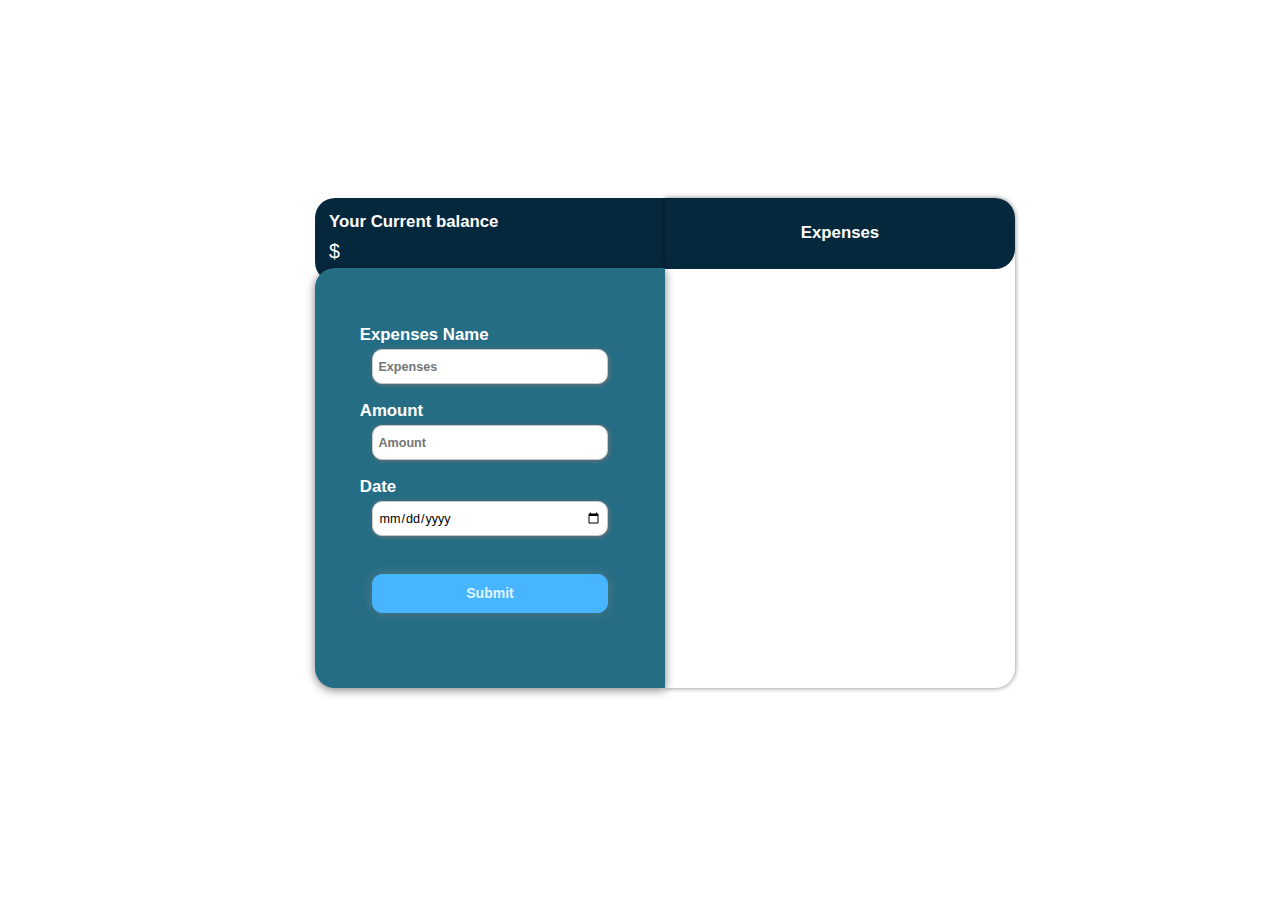
<file: index.html>
<html>

<head>
    <title>
        Expenses Tracker
    </title>
    <link rel="stylesheet" href="style.css">
    <meta name="viewport" content="width=device-width, initial-scale=1.0">
</head>

<body>
    <div class="body">
    <div>
        <div class="total">
            <h3>Your Current balance</h3>
            
            <span>$ <span id="total"></span></span>
        </div>


        <form>
            <div class="form_input">
                <label for="expenses">Expenses Name</label><br>
                <input class="input" id="expenses" type="text" placeholder="Expenses">
            </div>

            <div class="form_input">
                <label>Amount</label><br>
                <input class="input" id="amt" type='number' placeholder="Amount">
            </div>

            <div class="form_input">
                <label>Date</label><br>
                <input class="input" id="date" type="date" placeholder="Date">
            </div>
            
            <div class="form_input">
                <input class="input" id='submit_button' type="submit">
            </div>    
        </form>
    </div>

    <main>
        <h2>Expenses</h2>
        <div class="main">
            <div class="scroll">

            <!-- <div class="expense_list">
                <div>
                    <p>baseballsdsdsd</p>
                </div>
                <p>$ 23</p> 
                <p>20022-22-2</p>
            </div>  -->
            </div>
        </div>
        
    </main>
    </div>

    <script src="script.js"></script>
</body>

</html>
</file>
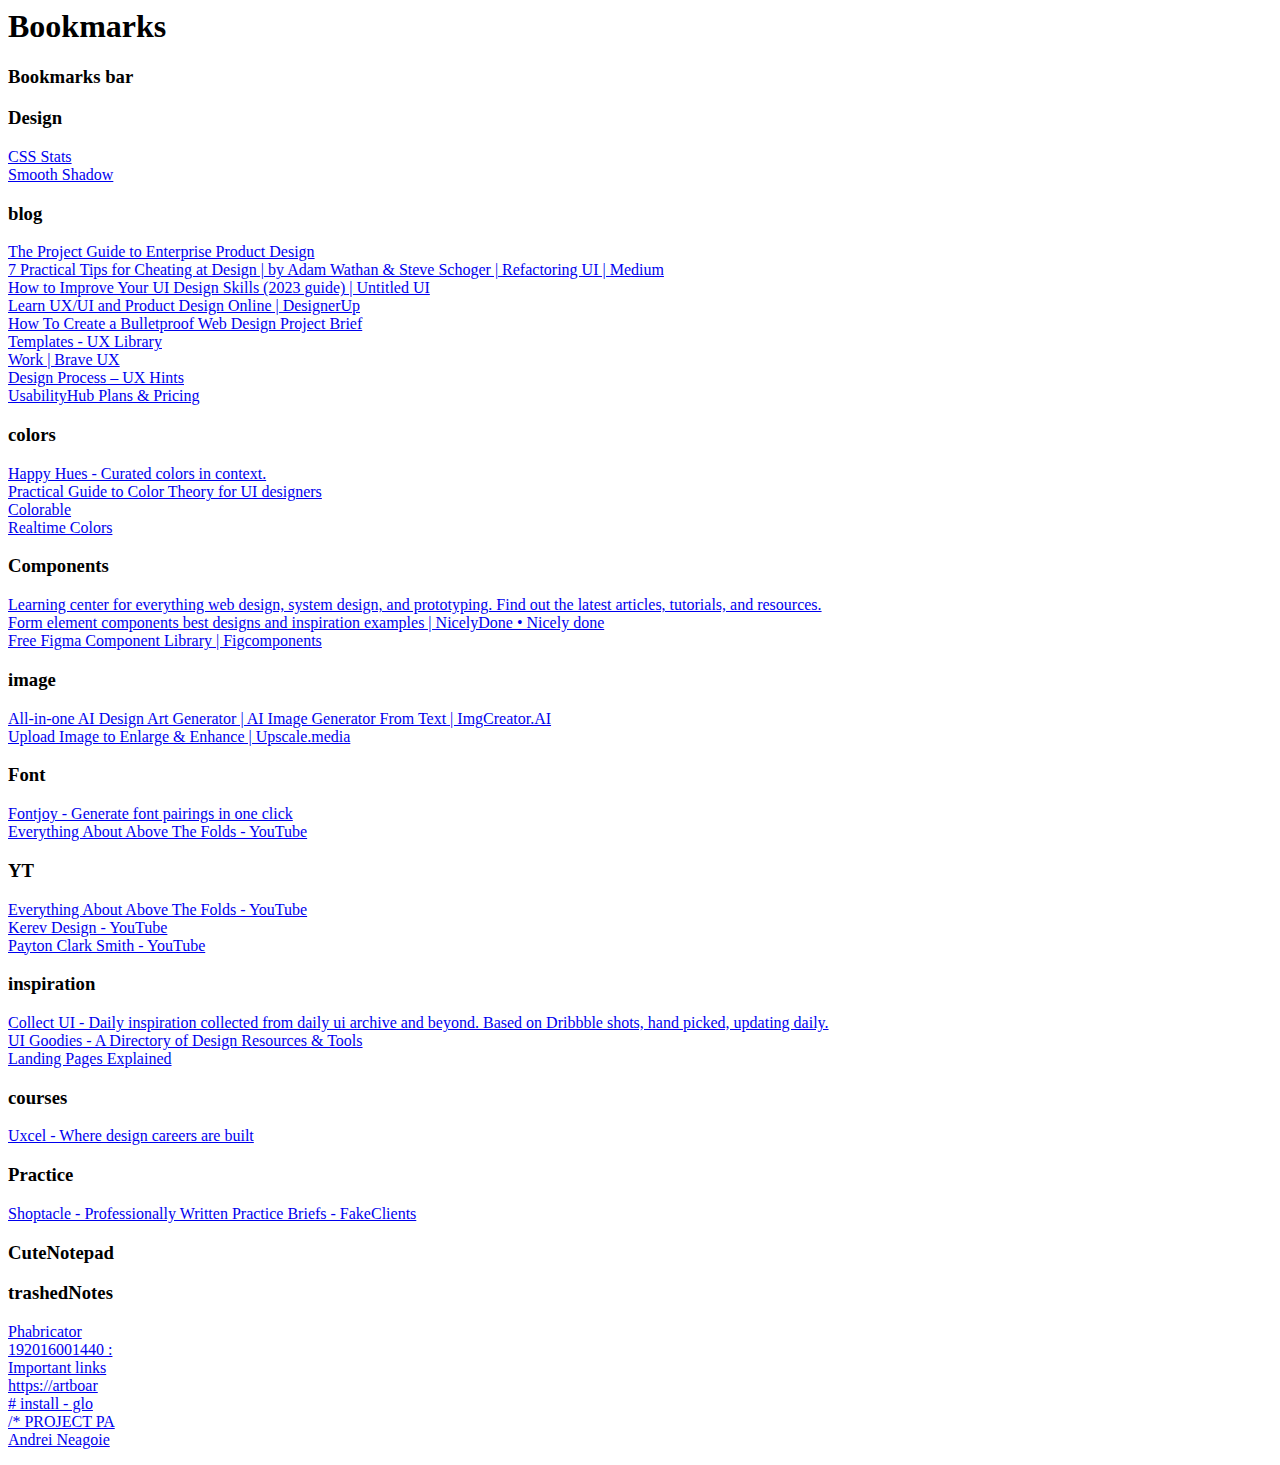
<file: bookmarks_7_14_23.html>
<!DOCTYPE NETSCAPE-Bookmark-file-1>
<!-- This is an automatically generated file.
     It will be read and overwritten.
     DO NOT EDIT! -->
<META HTTP-EQUIV="Content-Type" CONTENT="text/html; charset=UTF-8">
<TITLE>Bookmarks</TITLE>
<H1>Bookmarks</H1>
<DL><p>
    <DT><H3 ADD_DATE="1678786650" LAST_MODIFIED="1689232473" PERSONAL_TOOLBAR_FOLDER="true">Bookmarks bar</H3>
    <DL><p>
        <DT><H3 ADD_DATE="1688987506" LAST_MODIFIED="1692685323">Design</H3>
        <DL><p>
            <DT><A HREF="https://cssstats.com/stats?url=https%3A%2F%2Fsialo.vercel.app%2F" ADD_DATE="1689140406" ICON="[data-uri]">CSS Stats</A>
            <DT><A HREF="https://shadows.brumm.af/%20tutorial" ADD_DATE="1689146744" ICON="[data-uri]">Smooth Shadow</A>
            <DT><H3 ADD_DATE="1689332225" LAST_MODIFIED="1689763491">blog</H3>
            <DL><p>
                <DT><A HREF="https://www.uxpin.com/studio/ebooks/enterprise-product-design-project-guide/" ADD_DATE="1688551161" ICON="[data-uri]">The Project Guide to Enterprise Product Design</A>
                <DT><A HREF="https://medium.com/refactoring-ui/7-practical-tips-for-cheating-at-design-40c736799886" ADD_DATE="1688987473" ICON="[data-uri]">7 Practical Tips for Cheating at Design | by Adam Wathan &amp; Steve Schoger | Refactoring UI | Medium</A>
                <DT><A HREF="https://www.untitledui.com/blog/ui-design-skills" ADD_DATE="1688987520" ICON="[data-uri]">How to Improve Your UI Design Skills (2023 guide) | Untitled UI</A>
                <DT><A HREF="https://designerup.co/" ADD_DATE="1689332549" ICON="[data-uri]">Learn UX/UI and Product Design Online | DesignerUp</A>
                <DT><A HREF="https://designerup.co/blog/how-to-create-a-bulletproof-web-design-project-brief/" ADD_DATE="1688989473" ICON="[data-uri]">How To Create a Bulletproof Web Design Project Brief</A>
                <DT><A HREF="https://www.uxlibrary.org/explore/ux-research/templates" ADD_DATE="1689067205" ICON="[data-uri]">Templates - UX Library</A>
                <DT><A HREF="https://braveux.com/work/" ADD_DATE="1689667046">Work | Brave UX</A>
                <DT><A HREF="https://uxhints.com/category/design-process/" ADD_DATE="1689683189" ICON="[data-uri]">Design Process – UX Hints</A>
                <DT><A HREF="https://usabilityhub.com/pricing" ADD_DATE="1689759362" ICON="[data-uri]">UsabilityHub Plans &amp; Pricing</A>
            </DL><p>
            <DT><H3 ADD_DATE="1689332225" LAST_MODIFIED="1691131994">colors</H3>
            <DL><p>
                <DT><A HREF="https://www.happyhues.co/palettes/5" ADD_DATE="1689331996" ICON="[data-uri]">Happy Hues - Curated colors in context.</A>
                <DT><A HREF="https://designerup.co/blog/practical-guide-to-perfect-ui-color-palettes/" ADD_DATE="1689332632" ICON="[data-uri]">Practical Guide to Color Theory for UI designers</A>
                <DT><A HREF="https://colorable.jxnblk.com//?ref=uxlift.org" ADD_DATE="1688991163" ICON="[data-uri]">Colorable</A>
                <DT><A HREF="https://realtimecolors.com/?colors=000000-ffffff-8fb3ff-ebf1ff-d41d6d" ADD_DATE="1691119721" ICON="[data-uri]">Realtime Colors</A>
            </DL><p>
            <DT><H3 ADD_DATE="1689332350" LAST_MODIFIED="1689763503">Components</H3>
            <DL><p>
                <DT><A HREF="https://buninux.com/learn/how-to-make-badass-shadows" ADD_DATE="1689146562" ICON="[data-uri]">Learning center for everything web design, system design, and prototyping. Find out the latest articles, tutorials, and resources.</A>
                <DT><A HREF="https://nicelydone.club/components/form-element" ADD_DATE="1688987687" ICON="[data-uri]">Form element components best designs and inspiration examples | NicelyDone • Nicely done</A>
                <DT><A HREF="https://www.figcomponents.com/" ADD_DATE="1689763491" ICON="[data-uri]">Free Figma Component Library | Figcomponents</A>
            </DL><p>
            <DT><H3 ADD_DATE="1689332439" LAST_MODIFIED="1689332443">image</H3>
            <DL><p>
                <DT><A HREF="https://imgcreator.zmo.ai/" ADD_DATE="1689146322" ICON="[data-uri]">All-in-one AI Design Art Generator | AI Image Generator From Text | ImgCreator.AI</A>
                <DT><A HREF="https://www.upscale.media/upload" ADD_DATE="1687414895" ICON="[data-uri]">Upload Image to Enlarge &amp; Enhance | Upscale.media</A>
            </DL><p>
            <DT><H3 ADD_DATE="1689332680" LAST_MODIFIED="1689332706">Font</H3>
            <DL><p>
                <DT><A HREF="https://fontjoy.com/" ADD_DATE="1689308149" ICON="[data-uri]">Fontjoy - Generate font pairings in one click</A>
                <DT><A HREF="https://www.youtube.com/watch?reload=9&v=b8pS6p5GScw&ab_channel=TheWebsiteArchitect" ADD_DATE="1689332706" ICON="[data-uri]">Everything About Above The Folds - YouTube</A>
            </DL><p>
            <DT><H3 ADD_DATE="1689332731" LAST_MODIFIED="1692685298">YT</H3>
            <DL><p>
                <DT><A HREF="https://www.youtube.com/watch?v=b8pS6p5GScw&ab_channel=TheWebsiteArchitect" ADD_DATE="1689230649" ICON="[data-uri]">Everything About Above The Folds - YouTube</A>
                <DT><A HREF="https://www.youtube.com/@KerevDesign/search?query=color" ADD_DATE="1687254100" ICON="[data-uri]">Kerev Design - YouTube</A>
                <DT><A HREF="https://www.youtube.com/@PaytonClarkSmith" ADD_DATE="1692617101" ICON="[data-uri]">Payton Clark Smith - YouTube</A>
            </DL><p>
            <DT><H3 ADD_DATE="1691132017" LAST_MODIFIED="1692333079">inspiration</H3>
            <DL><p>
                <DT><A HREF="https://collectui.com/" ADD_DATE="1691131994">Collect UI - Daily inspiration collected from daily ui archive and beyond. Based on Dribbble shots, hand picked, updating daily.</A>
                <DT><A HREF="https://uigoodies.com/" ADD_DATE="1691493377" ICON="[data-uri]">UI Goodies - A Directory of Design Resources &amp; Tools</A>
                <DT><A HREF="https://landingpagesexplained.com/" ADD_DATE="1691571554" ICON="[data-uri]">Landing Pages Explained</A>
            </DL><p>
            <DT><H3 ADD_DATE="1692333099" LAST_MODIFIED="1692617101">courses</H3>
            <DL><p>
                <DT><A HREF="https://app.uxcel.com/explore" ADD_DATE="1692333079" ICON="[data-uri]">Uxcel - Where design careers are built</A>
            </DL><p>
            <DT><H3 ADD_DATE="1692685338" LAST_MODIFIED="1692685338">Practice</H3>
            <DL><p>
                <DT><A HREF="https://fakeclients.com/brief/shoptacle" ADD_DATE="1692685323" ICON="[data-uri]">Shoptacle - Professionally Written Practice Briefs - FakeClients</A>
            </DL><p>
        </DL><p>
    </DL><p>
    <DT><H3 ADD_DATE="1678787434" LAST_MODIFIED="1691493377">CuteNotepad</H3>
    <DL><p>
        <DT><H3 ADD_DATE="1678787434" LAST_MODIFIED="1689232384">trashedNotes</H3>
        <DL><p>
        </DL><p>
        <DT><A HREF="http://110.44.126.55:2010/" ADD_DATE="1680498045" ICON="[data-uri]">Phabricator</A>
        <DT><A HREF="data:text/plain;charset=UTF-8,<div>1920<br />1600<br />1440 : 1500<br />1366 : 1400<br />ipad : 1024:1200 768: 992<br />iphone x : 576</div>" ADD_DATE="1681887133">192016001440 : </A>
        <DT><A HREF="data:text/plain;charset=UTF-8,<div>Important links</div>%0A<div><br /></div>%0A<div>UI_UX:{</div>%0A<div>https://smashingconf.com/online-workshops/?_ga=2.81401567.957056286.1685079171-1928627582.1679290355%3C/div%3E%0A%3Cdiv%3E}%3C/div%3E" ADD_DATE="1683265902">Important links</A>
        <DT><A HREF="data:text/plain;charset=UTF-8,<div>https://artboard.studio/template-maker</div>" ADD_DATE="1684814815">https://artboar</A>
        <DT><A HREF="data:text/plain;charset=UTF-8,<div>%0A<div>#%20install%20-%20global%3Cbr%20/%3Enpm%20i%20autoprefixer@10%20browser-sync@2%20cssnano@5%20sass@1%20-g%3Cbr%20/%3Enpm%20i%20gulp-cli@2%20gulp@4%20gulp-concat@2%20gulp-postcss@9%20gulp-rename@2%20gulp-replace@1%20gulp-sass@5%20gulp-sourcemaps@3%20gulp-uglify@3%20-g%3C/div%3E%0A%3Cdiv%3E%3Cbr%20/%3E##%20link%20global%20packages%20before%20gulp%20cli%20run%20inside%20project%20root%20folder%3Cbr%20/%3Enpm%20link%20autoprefixer%20browser-sync%20cssnano%20sass%20gulp%20gulp-concat%20gulp-postcss%20gulp-rename%20gulp-replace%20gulp-sass%20gulp-sourcemaps%20gulp-uglify%20gulp%3C/div%3E%0A%3C/div%3E" ADD_DATE="1691059057"># install - glo</A>
        <DT><A HREF="data:text/plain;charset=UTF-8,<div>/*&nbsp; &nbsp;PROJECT PATH&nbsp; &nbsp;*/</div>%0A<div>/modules/common/views/_blocks/theme-1/products.php</div>" ADD_DATE="1691144958">/*   PROJECT PA</A>
        <DT><A HREF="https://courseclub.me/tag/andrei-neagoie/" ADD_DATE="1691404785" ICON="[data-uri]">Andrei Neagoie</A>
    </DL><p>
</DL><p>
</file>
<file: style.css>
*{
    margin: 0;
    padding: 0;
    box-sizing: border-box;
    font-family: sans-serif;
}

body{
    max-width: 650px;
}

.total{
    background-color: #06283D;
    border-radius: 20px 20px 0 0;
    padding: 1em;
    color: white;
    height: 8em;
}

.total h3{
    margin: 0 0 0.5em 0;
    font-size: 1.2rem;
}

.total span{
    font-size: 1.4rem;
}

form{
    background-color: #256D85;
    padding: 2em;
    position: relative;
    bottom: 1em;
    box-shadow: 0 0 10px rgba(0, 0, 0, 0.5);
    border-radius: 20px 20px 0 0;
    display: flex;
    flex-direction: column;
    align-content: center;
    justify-content: center;
    height: 30em;


}

form label{
    color: white;
    font-weight: bold;
    font-size: 1.2rem;
    margin: 0 auto -0.7em 1em;
}

form input{
    margin: 0em 0 1.3em 0;
    width: 80%;
    min-height: 2.8em;
    padding: 0.4em;
    border-radius: 10px;
    box-shadow: 1px 1px 5px rgba(114, 114, 114, 0.9);
    outline: none;
    border: 1px solid rgb(201, 201, 201);
    font-size: 0.9rem;
}

form input::placeholder{
    font-weight: bold;
}

.form_input{
    display: flex;
    flex-direction: column;
    align-items: center;;
}

.form_input:last-child input{
    background-color: #47B5FF;
    border: 1px solid #47B5FF;
    outline: none;
    color: #DFF6FF;
    font-size: 1rem;
    padding: 0;
    margin-top: 1.5em; 
    cursor: pointer;
    font-weight: bold;
    box-shadow: 0 0 12px rgba(133, 133, 133, 0.5);
}

.form_input:last-child input:hover{
    scale: 1.02;
}

main{
    border-radius: 20px;
    background-color: white;
    position: relative;
    bottom: 2em;
    padding: 1.5em;
}

main h2{
    color: black;
    padding: 0 0 0.3em 0;
    border-bottom:  0.2em solid#88ddff;
}

.main{
    height: 30em;
    overflow-y: scroll;
    overflow-x: hidden;
 
}

.scroll{
    height: 100%;
    overflow-y: scroll;
    overflow-x: hidden;

}

.expense_list{
    color: black;
    display: grid;
    grid-template-columns: 0.6fr 1fr 1fr;
    align-items: center;
    border-bottom: 0.2em solid #DFF6FF;
    padding: 1em;
    margin: 1em 0 0 0;
}

.expense_list p{
    padding: 0 0 0 1em;
    font-weight: bold;
    font-size: 1.2rem;
}

.expense_list div{
    background-color: #e7e7e7;
    width: 100%;
    height: auto;
    margin: auto;
    padding: 0.5em;
    text-align:center;
    border-radius: 10px;
    display: grid;
    place-items: center;
    word-break: break-all; 
}

.expense_list div p{
    margin: auto;
    padding: 0;
}



/* width */
::-webkit-scrollbar {
    width: 5px;
  }
  
  /* Track */
  ::-webkit-scrollbar-track {
    background: #f1f1f1; 
  }
   
  /* Handle */
  ::-webkit-scrollbar-thumb {
    background: #888; 
    border-radius: 10px;
  }
  
  /* Handle on hover */
  ::-webkit-scrollbar-thumb:hover {
    background: #555; 
  }


@media only screen and (min-width: 650px){
    *{
        font-size: 16px;
    }
    body{
        display: flex;
        margin: auto;
    }
    
    .body{
        display: flex;
        margin: auto; 
    }

    main{
        /* border-radius: 20px; */
        padding: 1.5em;
        border-radius: 0 20px 20px 0;
        position: static;
        box-shadow: 0 0 5px rgba(0, 0, 0, 0.5);
        height: 35em;
        padding:0;
    }

    main h2{
        background-color: #06283D;
        border-radius: 0 20px 20px 0;
        height: 4.2em;
        border: none;
        color: white;
        text-align: center;
        margin: auto;
        padding: 1.5em  0;
        font-size: 1.2rem;
    }

    .main{
        height: 30em;                       /*Yooooooooooooooooooooooooooooooooooooooooooooooooooooooo*/
        overflow-y: scroll;
        overflow-x: hidden;
     
    }

    .total{
        border-radius: 20px 0 0 0;
        width: 320px;
        height: 6em;
    }

    form{
        border-radius: 20px 0 0 20px;
        box-shadow: 0 2px 10px rgba(0, 0, 0, 0.5);
    }
    
    .main{
        width: 326px;
    }    
    
    .expense_list{
        grid-template-columns: 0.5fr 0.5fr 0.5fr;
    }
}

@media only screen and (min-width: 850px){
    *{
        font-size: 14px;
    }
    body{
        display: flex;
        margin: auto;
    }
    
    .body{
        display: flex;
        margin: auto; 
    }

    main{
        /* border-radius: 20px; */
        padding: 1.5em;
        border-radius: 0 20px 20px 0;
        position: static;
        box-shadow: 0 0 5px rgba(0, 0, 0, 0.5);
        height: 35em;
        padding:0;
    }

    main h2{
        background-color: #06283D;
        border-radius: 0 20px 20px 0;
        height: 4.2em;
        border: none;
        color: white;
        text-align: center;
        margin: auto;
        padding: 1.5em  0;
        font-size: 1.2rem;
    }

    .total{
        border-radius: 20px 0 0 20px;
        width: 350px;
        height: 6em;
    }

    form{
        border-radius: 20px 0 0 20px;
        box-shadow: 0 2px 10px rgba(0, 0, 0, 0.5);
    }
    
    .main{
        width: 350px;
    }    
    
    .expense_list{
        grid-template-columns: 1fr 0.6fr 1.4fr;
    }
}
</file>
